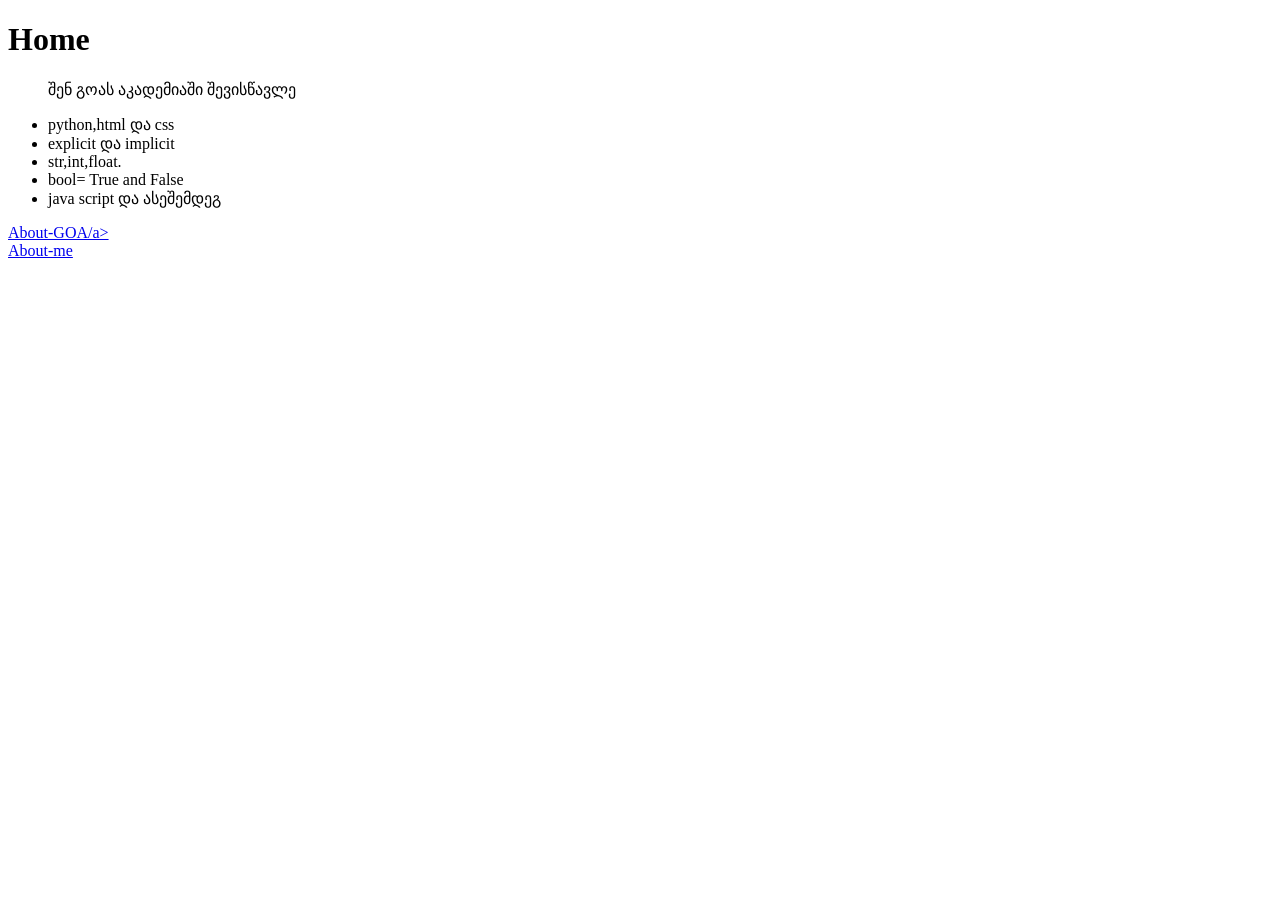
<file: group 44/Day09/classwork/index.html>
<!DOCTYPE html>
<html lang="en">
<head>
    <meta charset="UTF-8">
    <meta name="viewport" content="width=device-width, initial-scale=1.0">
    <title>Document</title>
</head>
<body>

    <b><h1>Home</h1></b>

<ul>
    <p>შენ გოას აკადემიაში შევისწავლე</p>
    <li>python,html და css</li>
    <li>explicit და implicit </li>
    <li>str,int,float.</li>
    <li>bool= True and False</li>
    <li>java script და ასეშემდეგ</li>

</ul>

<nav>
    <a href="About-GOA.html">About-GOA/a>
</nav>
<nav>
    <a href="About-me.html">About-me</a>
</nav>

</body>
</html>
</file>
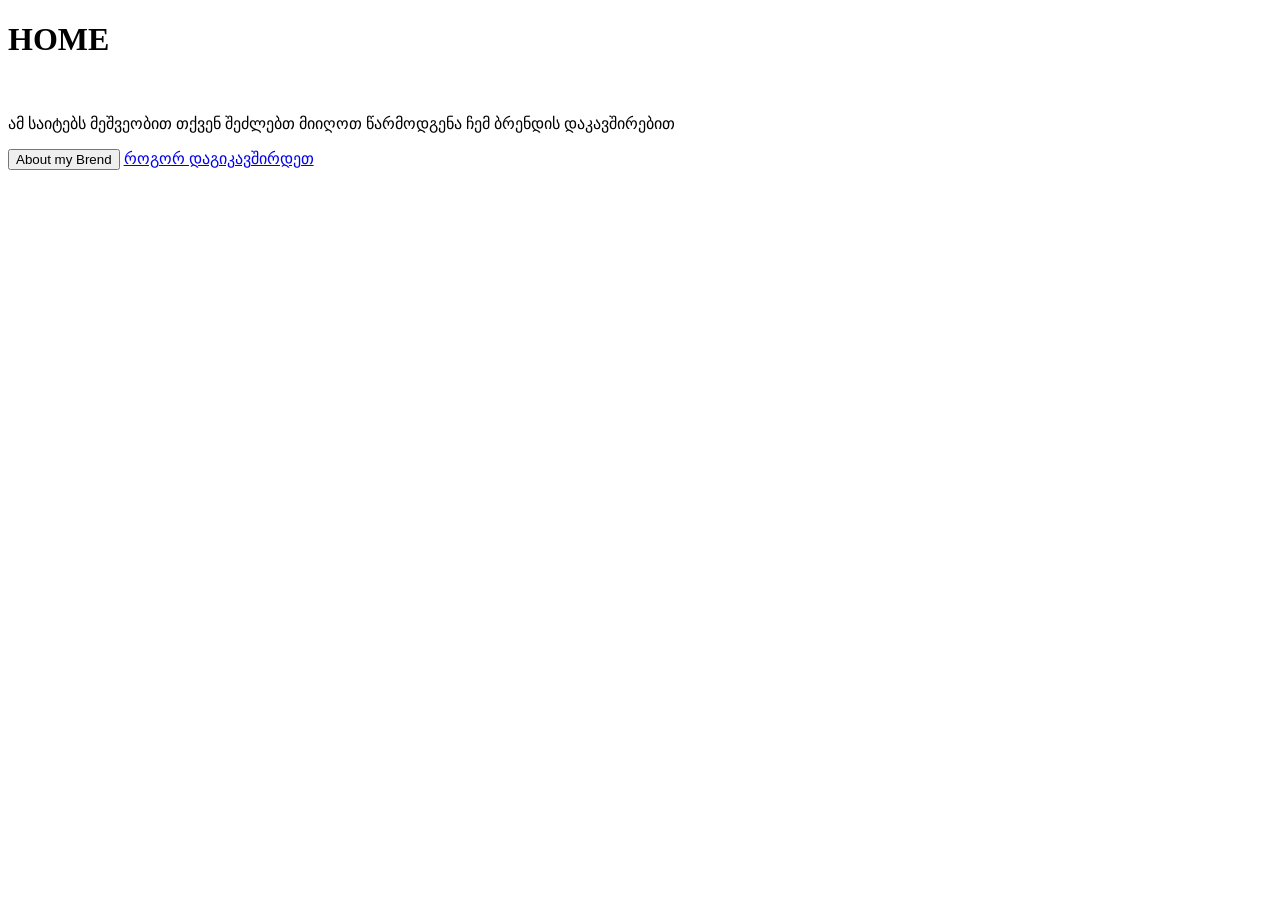
<file: group 44/Day09/Homework/index.html>
<!DOCTYPE html>
<html lang="en">
<head>
    <meta charset="UTF-8">
    <meta name="viewport" content="width=device-width, initial-scale=1.0">
    <title>Document</title>
</head>
<body>

    <b><h1>HOME</h1></b>
<br>
<p>ამ საიტებს მეშვეობით თქვენ შეძლებთ მიიღოთ წარმოდგენა ჩემ ბრენდის დაკავშირებით</p>

<a href="About.html"><button>About my Brend</button></a>
<a href="Contact.html">როგორ დაგიკავშირდეთ</a>

</body>
</html>
</file>
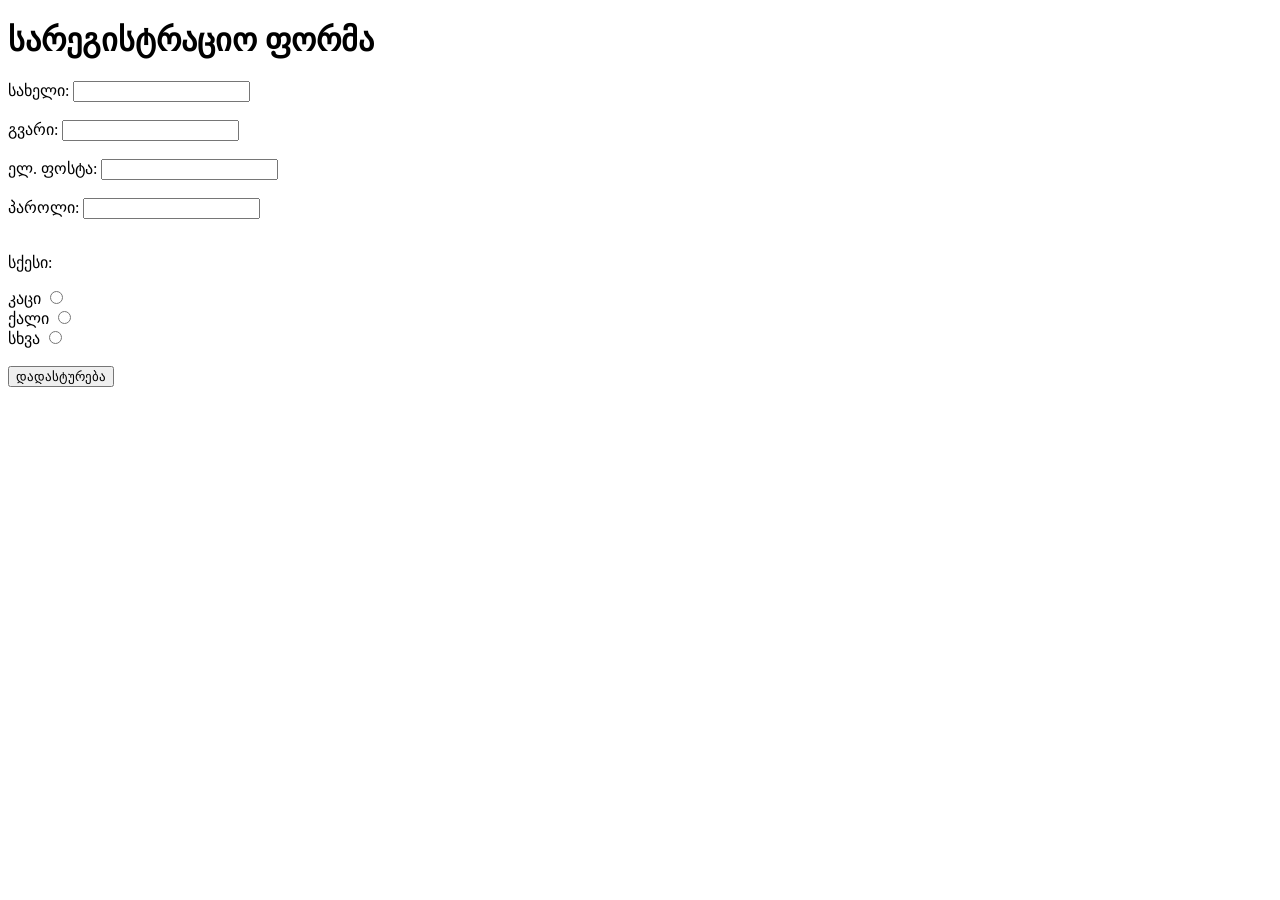
<file: group 46/level 25.5/classwork/index.html>
<!DOCTYPE html>
<html lang="en">
<head>
    <meta charset="UTF-8">
    <meta name="viewport" content="width=device-width, initial-scale=1.0">
    <title>Document</title>
</head>
<body>
    <h1>სარეგისტრაციო ფორმა</h1>
    <form>
        <label for="first_name">სახელი:</label>
        <input type="text" id="first_name" name="first_name" required>
        <br><br>

        
        <label for="last_name">გვარი:</label>
        <input type="text" id="last_name" name="last_name" required>
        <br><br>

        
        <label for="email">ელ. ფოსტა:</label>
        <input type="email" id="email" name="email" required>
        <br><br>

        
        <label for="password">პაროლი:</label>
        <input type="password" id="password" name="password" required>
        <br><br>

        
        <p>სქესი:</p>
        <label for="gender_male">კაცი</label>
        <input type="radio" id="gender_male" name="gender" value="male" required>
        <br>
        <label for="gender_female">ქალი</label>
        <input type="radio" id="gender_female" name="gender" value="female" required>
        <br>
        <label for="gender_other">სხვა</label>
        <input type="radio" id="gender_other" name="gender" value="other" required>
        <br><br>

        <!-- Submit ღილაკი -->
        <button type="submit">დადასტურება</button>
    </form>
</body>
</html>
</file>
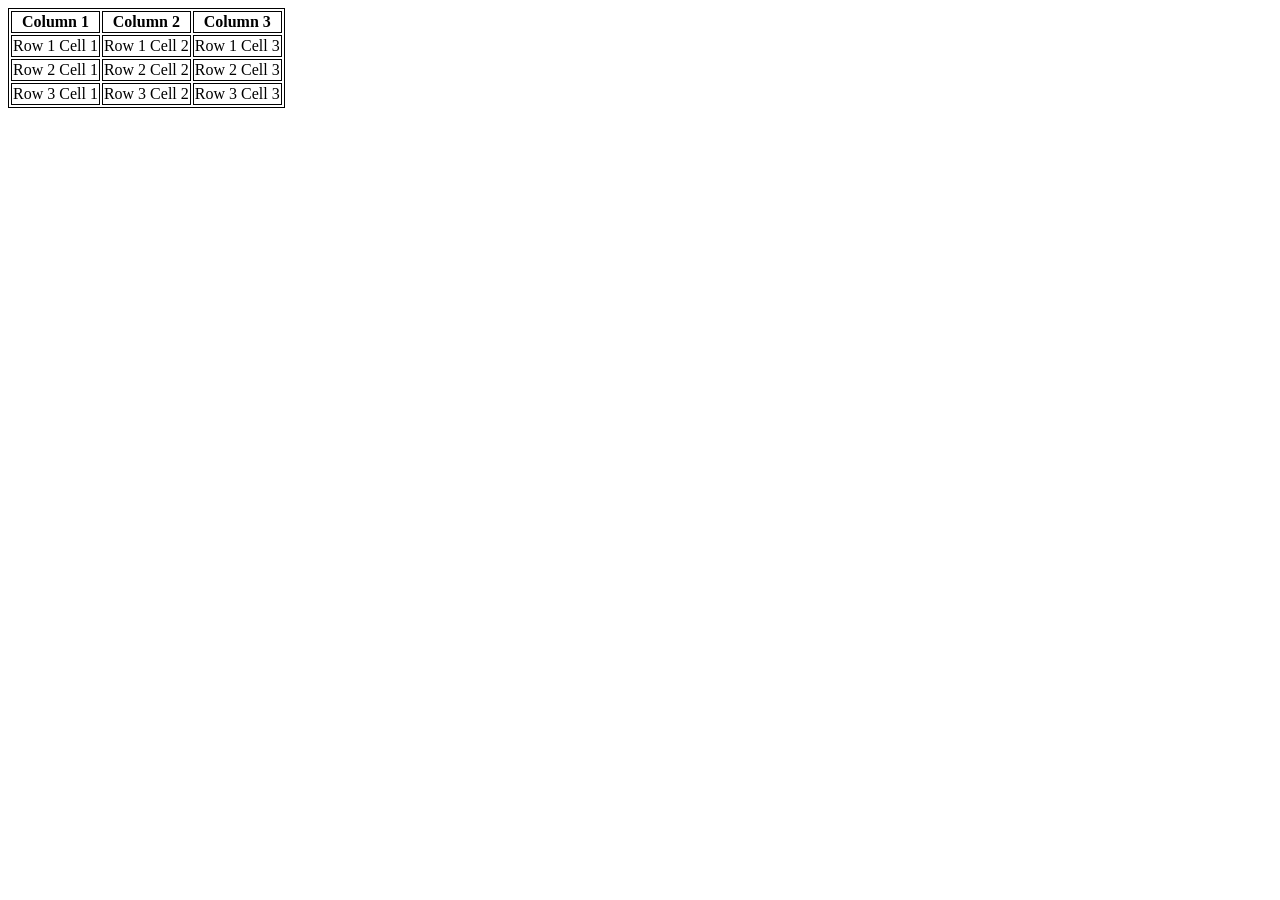
<file: group 46/level 25/classwork/index.html>
<!DOCTYPE html>
<html lang="en">
<head>
    <meta charset="UTF-8">
    <meta name="viewport" content="width=device-width, initial-scale=1.0">
    <title>Document</title>
</head>
<body>
    <table style="width: 50;text-align: center; border: 1px solid black;">
        <tr>
            <th style="border: 1px solid black;">Column 1</th>
            <th style="border: 1px solid black;">Column 2</th>
            <th style="border: 1px solid black;">Column 3</th>
        </tr>
        <tr>
            <td style="border: 1px solid black;">Row 1 Cell 1</td>
            <td style="border: 1px solid black;">Row 1 Cell 2</td>
            <td style="border: 1px solid black;">Row 1 Cell 3</td>
        </tr>
        <tr>
            <td style="border: 1px solid black;">Row 2 Cell 1</td>
            <td style="border: 1px solid black;">Row 2 Cell 2</td>
            <td style="border: 1px solid black;">Row 2 Cell 3</td>
        </tr>
        <tr>
            <td style="border: 1px solid black;">Row 3 Cell 1</td>
            <td style="border: 1px solid black;">Row 3 Cell 2</td>
            <td style="border: 1px solid black;">Row 3 Cell 3</td>
        </tr>
        </tr>
    </table>
</body>
</body>
</html>
</file>
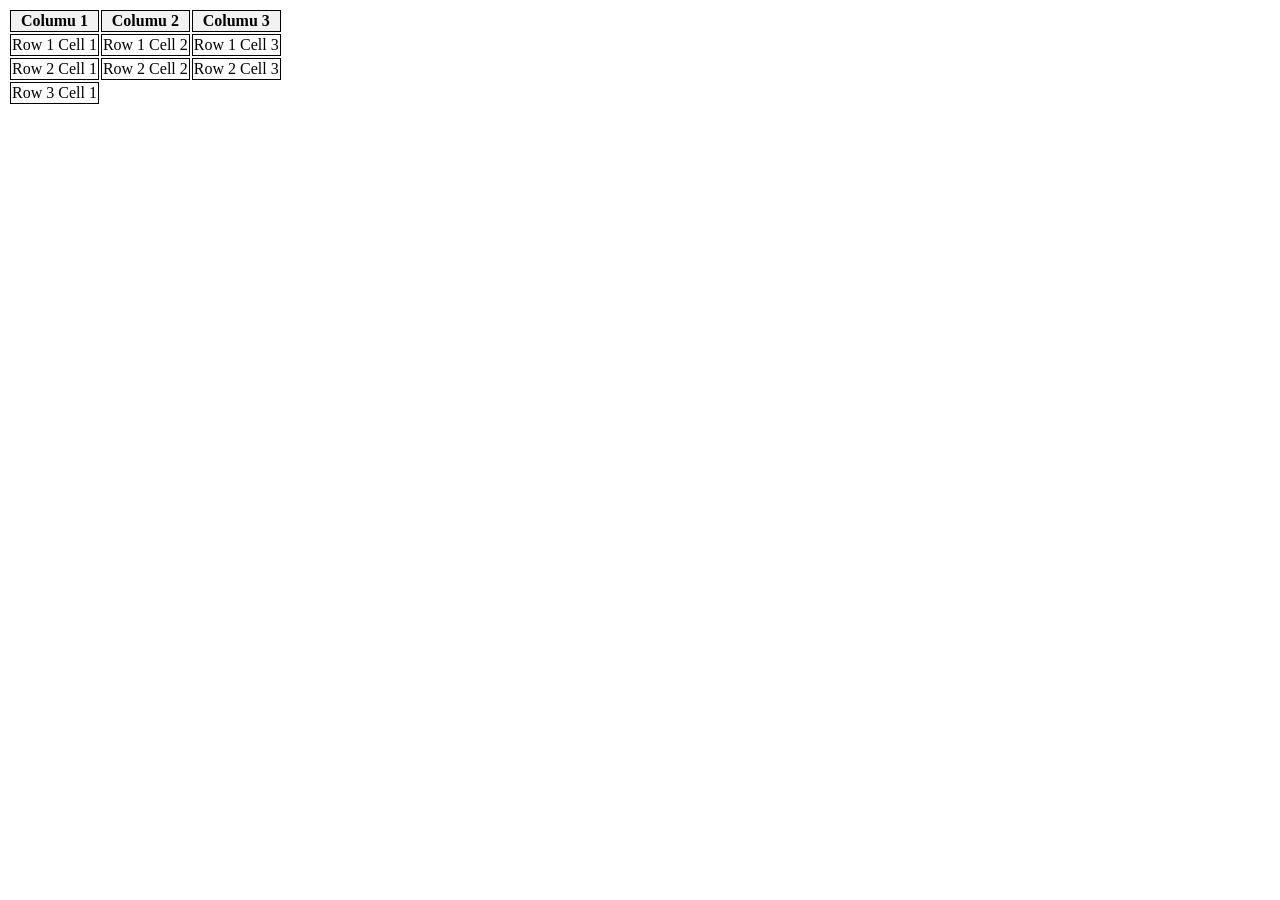
<file: group 46/level 26/classwork/index.html>
<!DOCTYPE html>
<html lang="en">
<head>
    <meta charset="UTF-8">
    <meta name="viewport" content="width=device-width, initial-scale=1.0">
    <title>Document</title>
</head>
<body>
    <table>
        <tr>
            <th style="border: 1px solid black; background-color: #f2f2f2;">Columu 1</th>
            <th style="border: 1px solid black; background-color: #f2f2f2;">Columu 2</th>
            <th style="border: 1px solid black; background-color: #f2f2f2;">Columu 3</th>
        </tr>
        <tr>
            <td style="border: 1px solid black; text-align: center;">Row 1 Cell 1</td>
            <td style="border: 1px solid black; text-align: center;">Row 1 Cell 2</td>
            <td style="border: 1px solid black; text-align: center;">Row 1 Cell 3</td>
        </tr>
        <tr>
            <td style="border: 1px solid black; text-align: center;">Row 2 Cell 1</td>
            <td style="border: 1px solid black; text-align: center;">Row 2 Cell 2</td>
            <td style="border: 1px solid black; text-align: center;">Row 2 Cell 3</td>
        </tr>
        <tr>
            <td style="border: 1px solid black; text-align: center;">Row 3 Cell 1</td>
        </tr>
    </table>
</body>
</html>
</file>
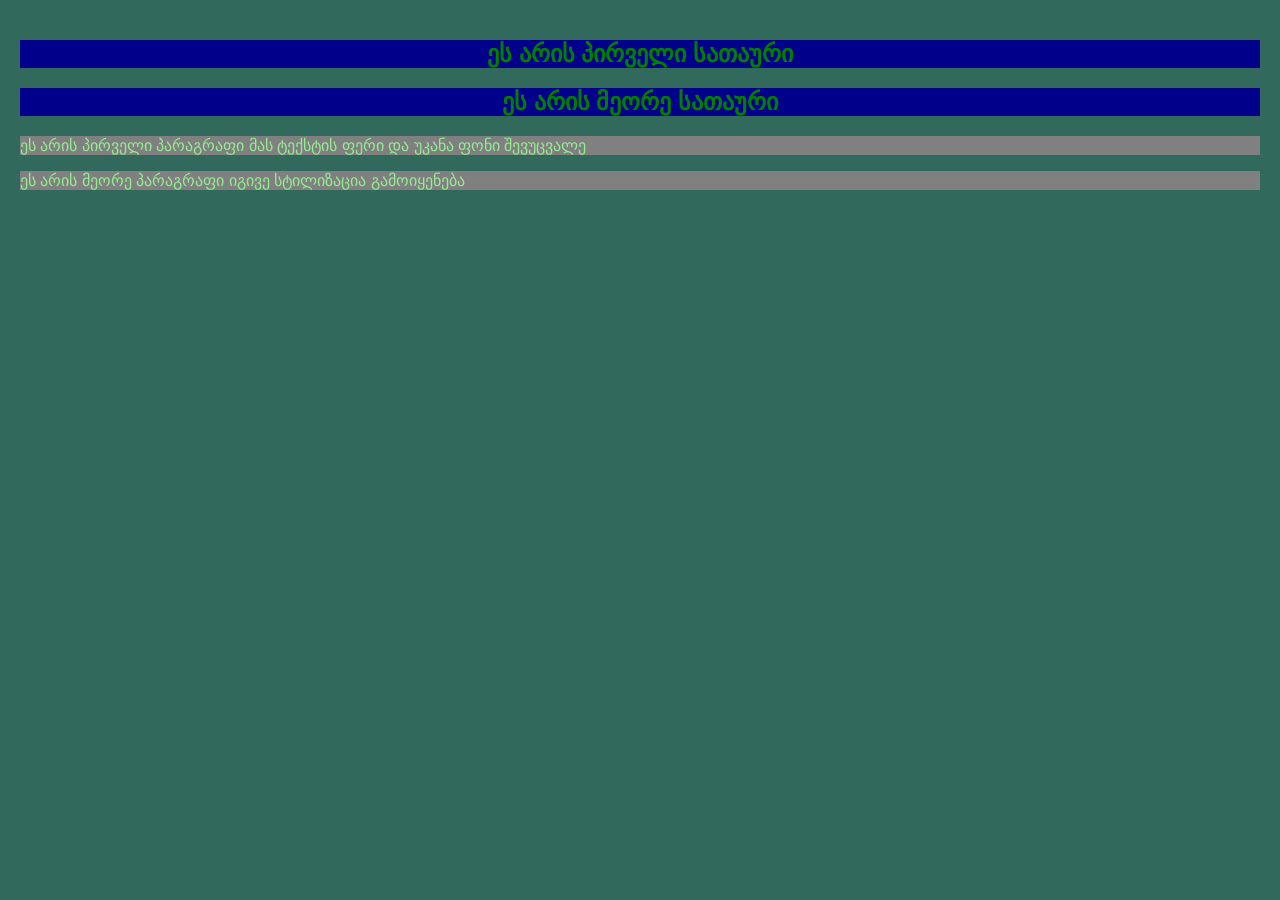
<file: group 46/level 30/classwork/index.html>
<!DOCTYPE html>
<html lang="ka">
<head>
    <meta charset="UTF-8">
    <meta name="viewport" content="width=device-width, initial-scale=1.0">
    <title>შავი ფონიანი საიტი</title>
    <link rel="stylesheet" href="Style.css"> 
</head>
<body>
    <h2 class="centered">ეს არის პირველი სათაური</h2>
    <h2 class="centered">ეს არის მეორე სათაური</h2>
    
    <p class="st-paragraph">ეს არის პირველი პარაგრაფი მას ტექსტის ფერი და უკანა ფონი შევუცვალე</p>
    <p class="st-paragraph">ეს არის მეორე პარაგრაფი იგივე სტილიზაცია გამოიყენება</p>
</body>
</html>
</file>
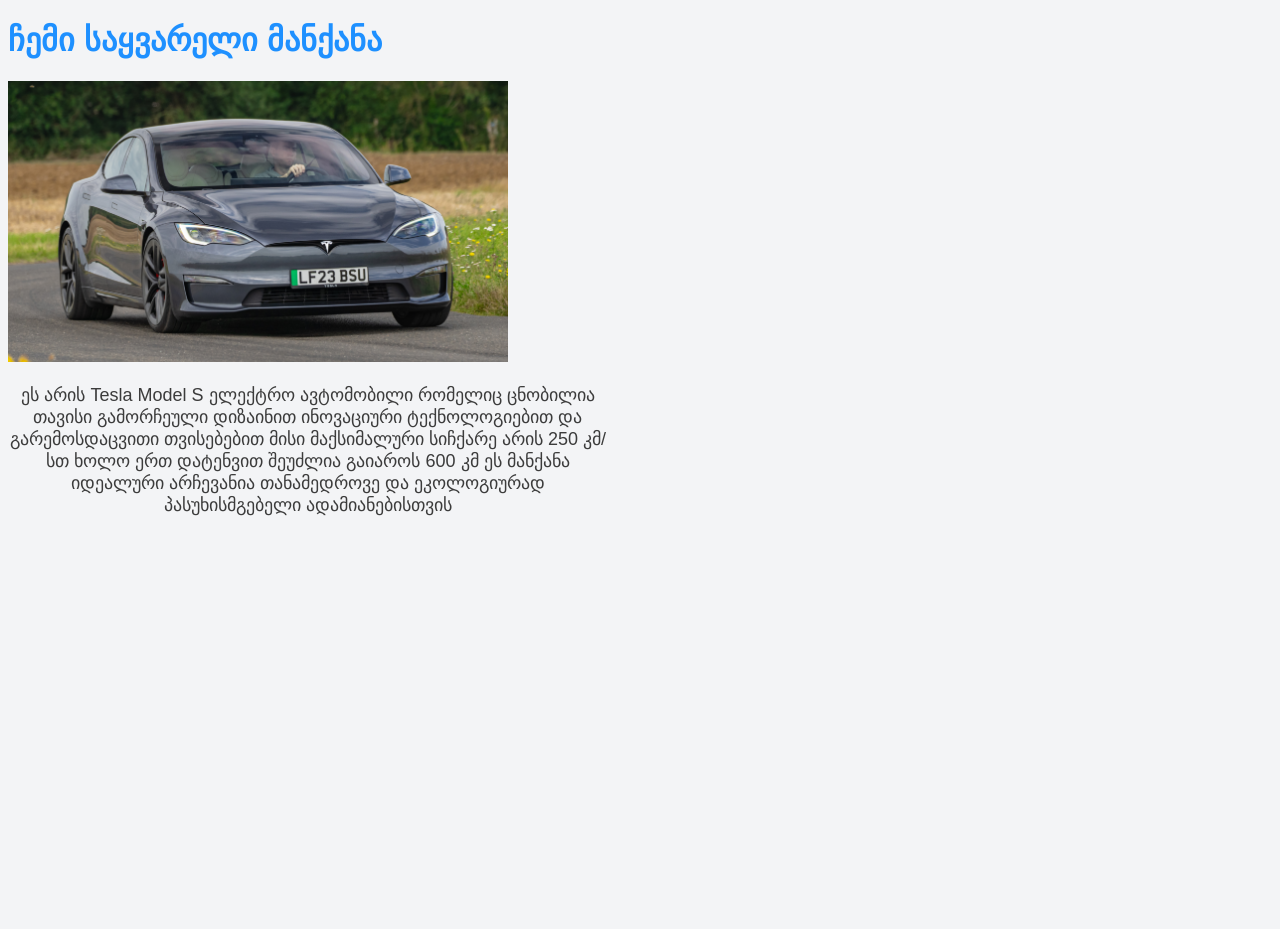
<file: group 46/level 31/classwork/index.html>
<!DOCTYPE html>
<html lang="en">
<head>
    <meta charset="UTF-8">
    <meta name="viewport" content="width=device-width, initial-scale=1.0">
    <title>ჩემი საყვარელი მანქანა</title>
    <style>
        body {
            font-family: Arial, sans-serif;
            background-color: #f3f4f6; 
            align-items: center;
            height: 100vh;
        }

        h1 {
            color: #1e90ff; 
        }

        p {
            color: rgb(60, 60, 60); 
            font-size: 18px;
            text-align: center;
            max-width: 600px;
        }

        img {
            width: 500px;
        }
    </style>
</head>
<body>
    <h1>ჩემი საყვარელი მანქანა</h1>
    <img src="car.jpg" alt="ჩემი საყვარელი მანქანა">
    <p>
        ეს არის Tesla Model S ელექტრო ავტომობილი რომელიც ცნობილია თავისი გამორჩეული დიზაინით ინოვაციური ტექნოლოგიებით 
        და გარემოსდაცვითი თვისებებით მისი მაქსიმალური სიჩქარე არის 250 კმ/სთ ხოლო ერთ დატენვით შეუძლია გაიაროს 600 კმ 
        ეს მანქანა იდეალური არჩევანია თანამედროვე და ეკოლოგიურად პასუხისმგებელი ადამიანებისთვის
    </p>
</body>
</html>
</file>
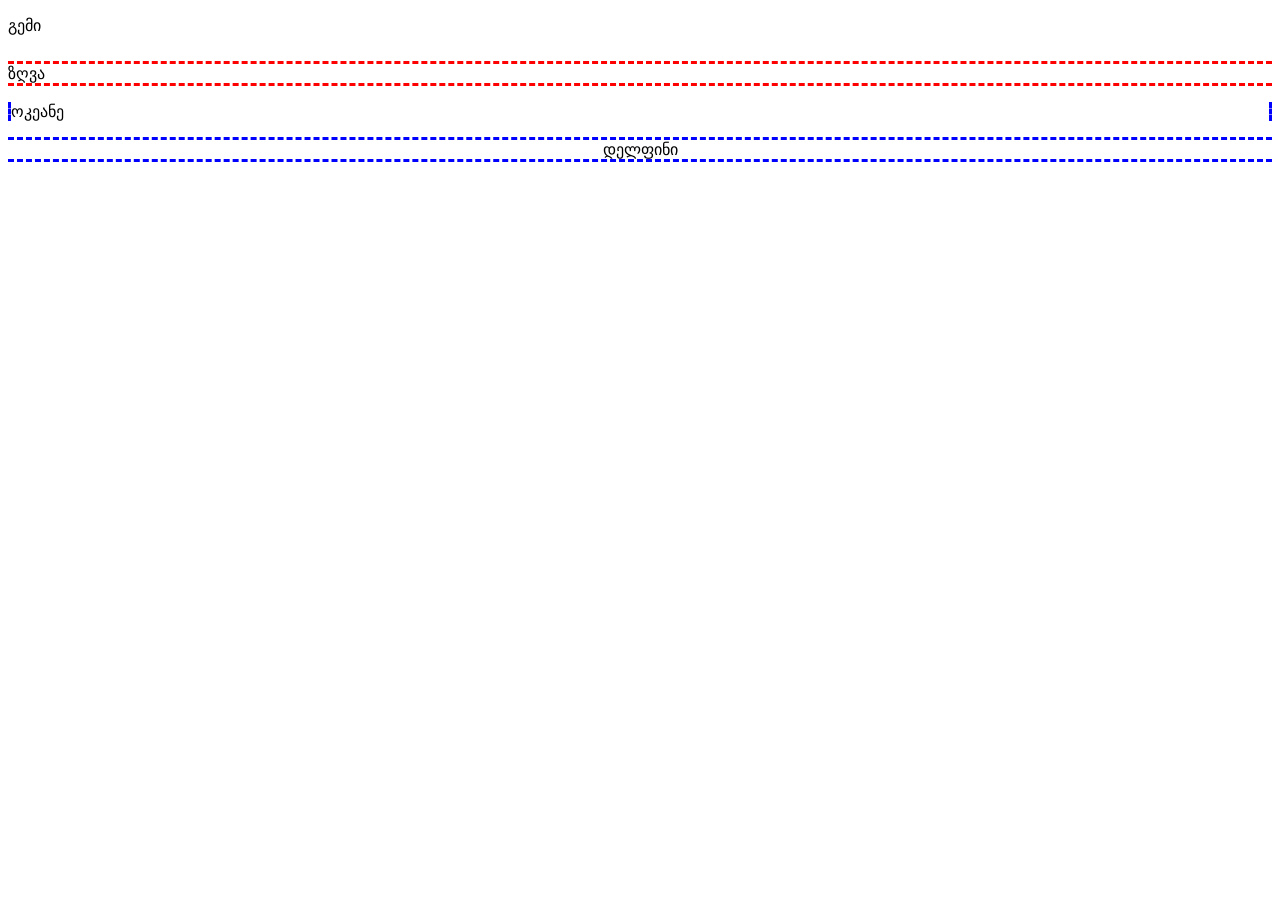
<file: group 46/level 32/homework/index.html>
<!DOCTYPE html>
<html lang="ka">
<head>
    <meta charset="UTF-8">
    <meta name="viewport" content="width=device-width, initial-scale=1.0">
    <title>Paragraph Styles</title>
    <style>
        
        .green-wavy {
            border-bottom: 3px wavy #008000; 
            color: #000000;
            padding-bottom: 10px;
        }

        
        .red-dashed {
            border-top: 3px dashed #FF0000;
            border-bottom: 3px dashed #FF0000; 
        }

        
        .blue-dashed {
            border-left: 3px dashed #0000FF; 
            border-right: 3px dashed #0000FF;
        }


        .center-dashed {
            border-top: 3px dashed #0000FF;
            border-bottom: 3px dashed #0000FF;
            text-align: center;
        }
    </style>
</head>
<body>

    
    <p class="green-wavy">გემი</p>

    
    <p class="red-dashed">ზღვა</p>

    
    <p class="blue-dashed">ოკეანე</p>

    
    <p class="center-dashed">დელფინი</p>

</body>
</html>
</file>
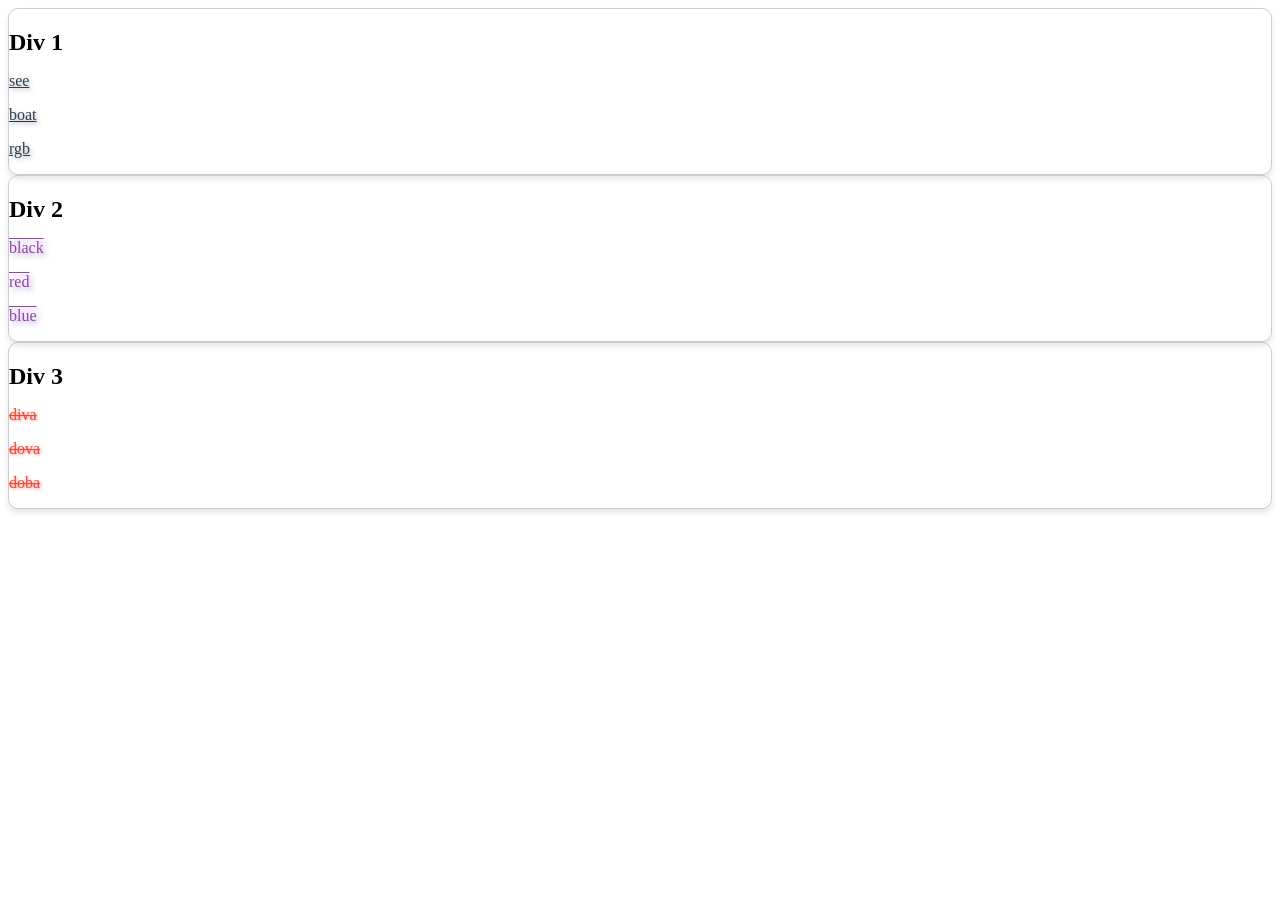
<file: group 46/level 34/classwork/index.html>
<!DOCTYPE html>
<html lang="en">
<head>
    <meta charset="UTF-8">
    <meta name="viewport" content="width=device-width, initial-scale=1.0">
    <title>Document</title>
    <link rel="stylesheet" href="Style.css">
</head>
<body>
    <div class="container div1">
        <h2>Div 1</h2>
        <p>see</p>
        <p>boat</p>
        <p>rgb</p>
    </div>

    <div class="container div2"> 
        <h2>Div 2</h2>
        <p>black</p>
        <p>red</p>
        <p>blue</p>
    </div>

    <div class="container div3">
        <h2>Div 3</h2>
        <p>diva</p>
        <p>dova</p>
        <p>doba</p>
    </div>
</body>
</html>
</file>
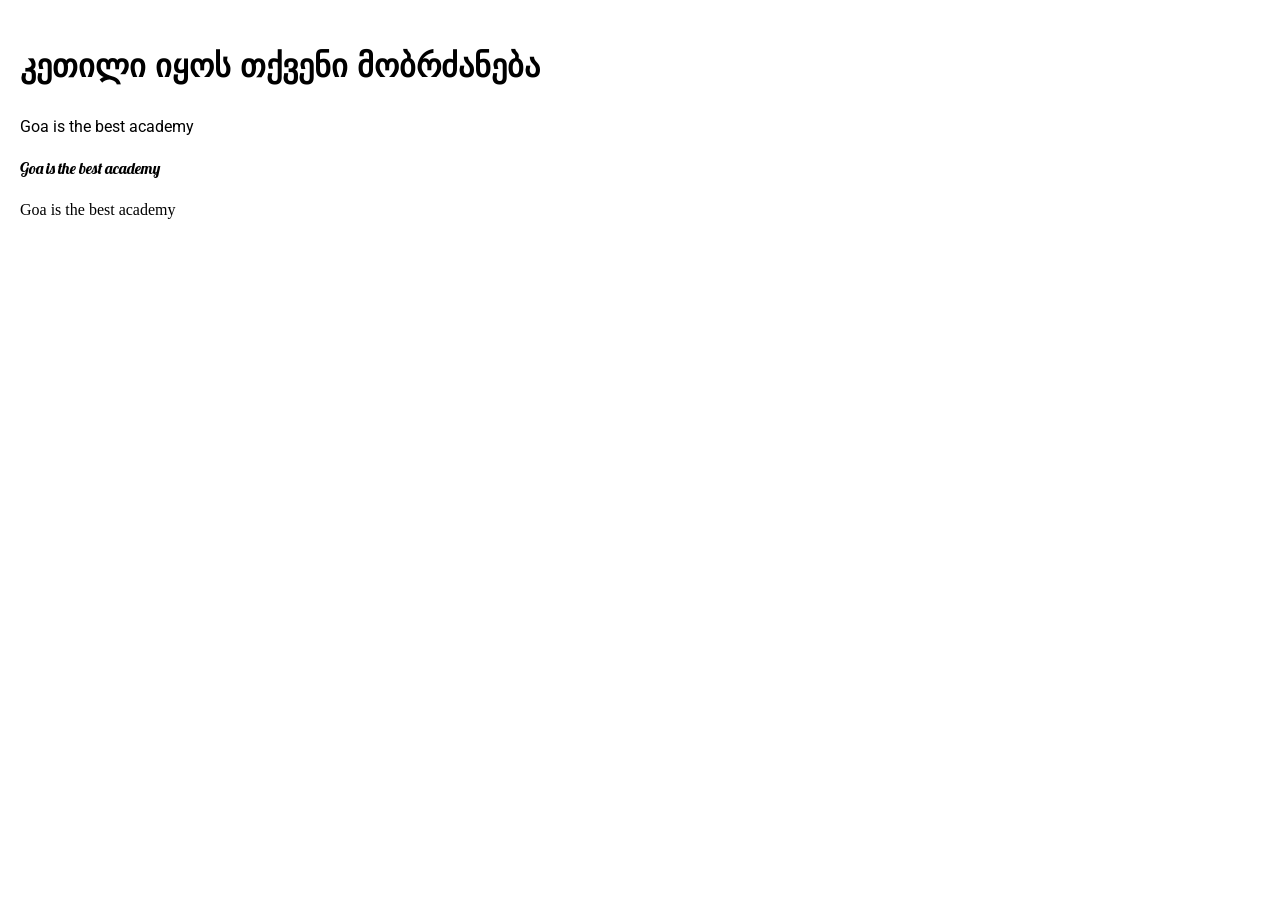
<file: group 46/level 34/homework/index.html>
<!DOCTYPE html>
<html lang="ka">
<head>
    <meta charset="UTF-8">
    <meta name="viewport" content="width=device-width, initial-scale=1.0">
    <title>CSS შრიფტების დავალება</title>
    <link href="https://fonts.googleapis.com/css2?family=Roboto:wght@400&family=Lobster&display=swap" rel="stylesheet">
    <style>
        body {
            font-family: Arial, sans-serif;
            line-height: 1.6;
            margin: 0;
            padding: 20px;
        }

        .p1 {
            font-family: 'Roboto', sans-serif;
        }

        .p2 {
            font-family: 'Lobster', cursive;
        }

        .p3 {
            font-family: 'Times New Roman', Times, serif;
        }
    </style>
</head>
<body>
    <h1>კეთილი იყოს თქვენი მობრძანება</h1>
    <p class="p1">Goa is the best academy</p>
    <p class="p2">Goa is the best academy</p>
    <p class="p3">Goa is the best academy</p>
</html>
</file>
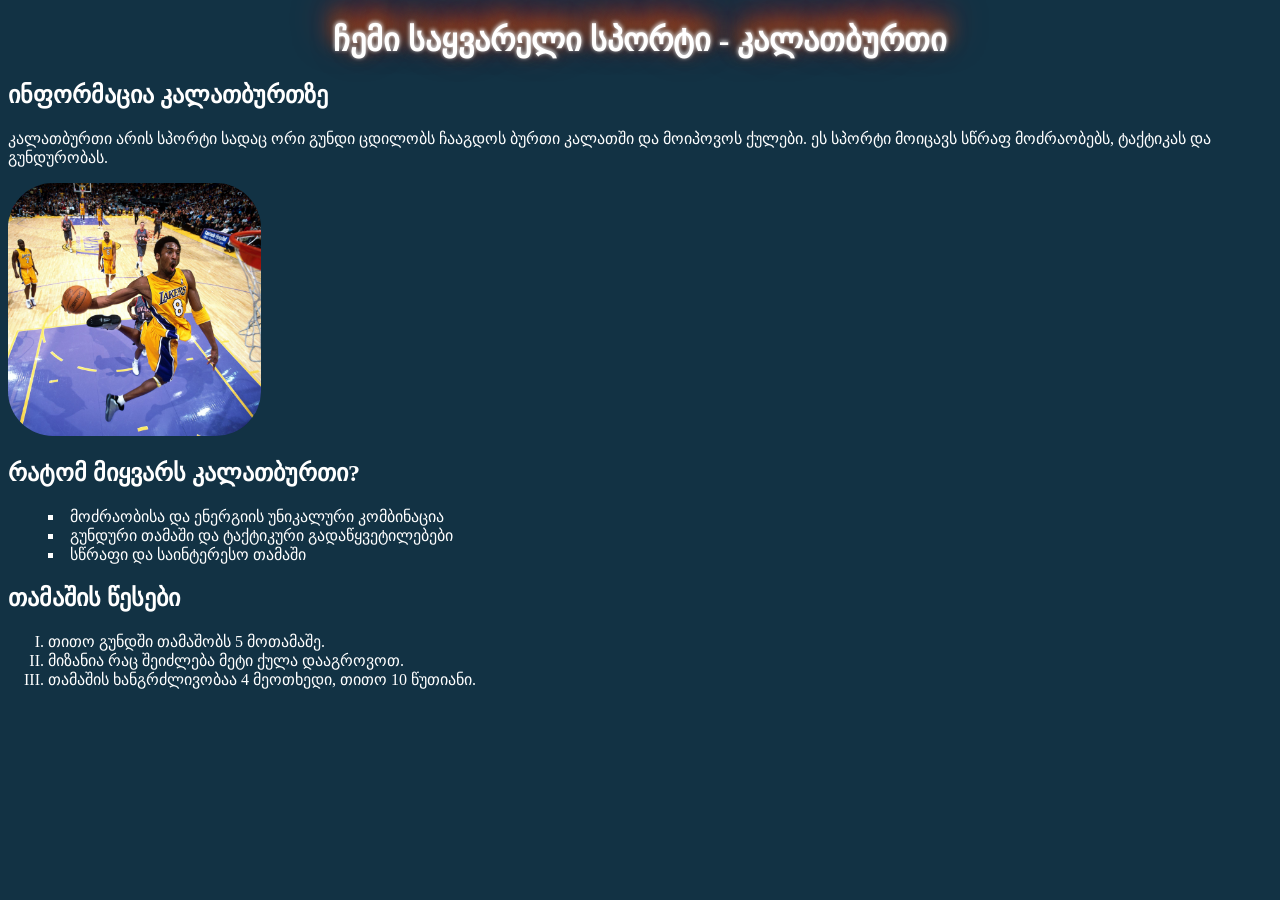
<file: group 46/level 38/homework/index.html>
<!DOCTYPE html>
<html lang="en">
<head>
    <meta charset="UTF-8">
    <meta name="viewport" content="width=device-width, initial-scale=1.0">
    <title>Document</title>
</head>
<body>
    <style>
        body {
            background-color: #123244;
            color: #ffffff;
        }
        header {
            color: white;
            text-align: center;
        }

        h1 {
            text-shadow: 0 -1px 4px #FFF, 0 -2px 10px rgb(61, 58, 58), 0 -10px 20px #ff6600, 0 -18px 40px #F00;
            color: #ffffff;
        }
        img {
            max-width: 20%;
            height: auto;
            border-radius: 45px;
        }
        ul {
            list-style-type: square;
            list-style-position: inside;
        }
        ol {
            list-style-type: upper-roman;
            list-style-position: outside;
        }
    </style>
</head>
<body>
    <header>
        <h1>ჩემი საყვარელი სპორტი - კალათბურთი</h1>
    </header>
    <main>
        <section>
            <h2>ინფორმაცია კალათბურთზე</h2>
            <p>
                კალათბურთი არის  სპორტი სადაც ორი გუნდი ცდილობს ჩააგდოს ბურთი კალათში
                და მოიპოვოს ქულები. ეს სპორტი მოიცავს სწრაფ მოძრაობებს, ტაქტიკას და
                გუნდურობას.
            </p>
            <img src="კალათბურთელი.jpg" alt="კალათბურთი">
        </section>
        <section>
            <h2>რატომ მიყვარს კალათბურთი?</h2>
            <ul>
                <li>მოძრაობისა და ენერგიის უნიკალური კომბინაცია</li>
                <li>გუნდური თამაში და ტაქტიკური გადაწყვეტილებები</li>
                <li>სწრაფი და საინტერესო თამაში</li>
            </ul>
        </section>
        <section>
            <h2>თამაშის წესები</h2>
            <ol>
                <li>თითო გუნდში თამაშობს 5 მოთამაშე.</li>
                <li>მიზანია რაც შეიძლება მეტი ქულა დააგროვოთ.</li>
                <li>თამაშის ხანგრძლივობაა 4 მეოთხედი, თითო 10 წუთიანი.</li>
            </ol>
        </section>
    </main>
</body>
</html>
</body>
</html>
</file>
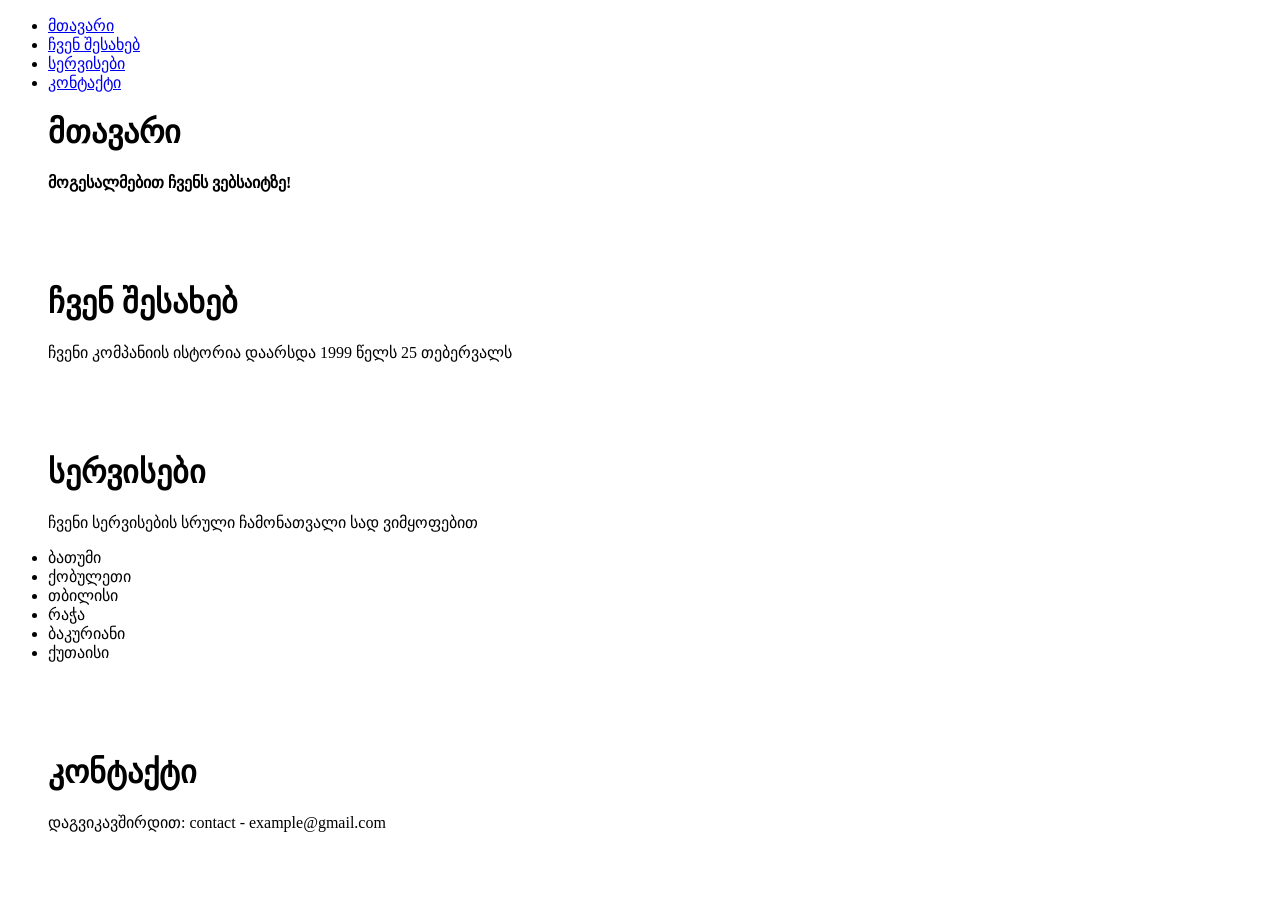
<file: group 56/Level 11/classwork/index.html>
<!DOCTYPE html>
<html lang="en">
<head>
    <meta charset="UTF-8">
    <meta name="viewport" content="width=device-width, initial-scale=1.0">
    <title>Document</title>
</head>
<body>
    <nav>
        <ul>
            <li><a href="#home">მთავარი</a></li>
            <li><a href="#about">ჩვენ შესახებ</a></li>
            <li><a href="#services">სერვისები</a></li>
            <li><a href="#contact">კონტაქტი</a></li>
        </ul>
    </nav>

    <b>
    <ul id="home">
        <h1>მთავარი</h1>
        <p>მოგესალმებით ჩვენს ვებსაიტზე!</p>
    </ul>
    </b>
    <br><br><br>
    <ul id="about">
        <h1>ჩვენ შესახებ</h1>
        <p>ჩვენი კომპანიის ისტორია დაარსდა 1999 წელს 25 თებერვალს</p>
    </ul>
    <br><br><br>

    <ul id="services">
        <h1>სერვისები</h1>
        <p>ჩვენი სერვისების სრული ჩამონათვალი სად ვიმყოფებით</p>
        <li>ბათუმი</li>
        <li>ქობულეთი</li>
        <li>თბილისი</li>
        <li>რაჭა</li>
        <li>ბაკურიანი</li>
        <li>ქუთაისი</li>

    </ul>
    <br><br><br>

    <ul id="contact">
        <h1>კონტაქტი</h1>
        <p>დაგვიკავშირდით: contact - example@gmail.com</p>
    </ul>
</body>
</html>
</file>
<file: group 46/level 30/classwork/Style.css>
body {
    background-color: rgb(49, 105, 92);
    color: white;
    font-family: Arial, sans-serif;
    margin: 0;
    padding: 20px;
}


.centered {
    text-align: center;
    color: green;
    background-color: darkblue;
}


.st-paragraph {
    color: lightgreen;
    background-color: gray;
}
</file>
<file: group 46/level 34/classwork/Style.css>
.container {
    border: 1px solid #ccc;
    border-radius: 10px;
    box-shadow: 0 4px 6px rgb(0, 0, 0, 0.1);
}

.container h2 {
    margin-bottom: 15px;
}


.div1 p {
    color: #2c3e50;
    text-decoration: underline;
    text-shadow: 2px 2px 4px rgb(0, 0, 0, 0.3);
}


.div2 p {
    color: #8e44ad;
    text-decoration: overline;
    text-shadow: 3px 3px 5px rgb(142, 68, 173, 0.5);
}


.div3 p {
    color: #e74c3c;
    text-decoration: line-through;
    text-shadow: 1px 1px 3px rgb(231, 76, 60, 0.6);
}
</file>
